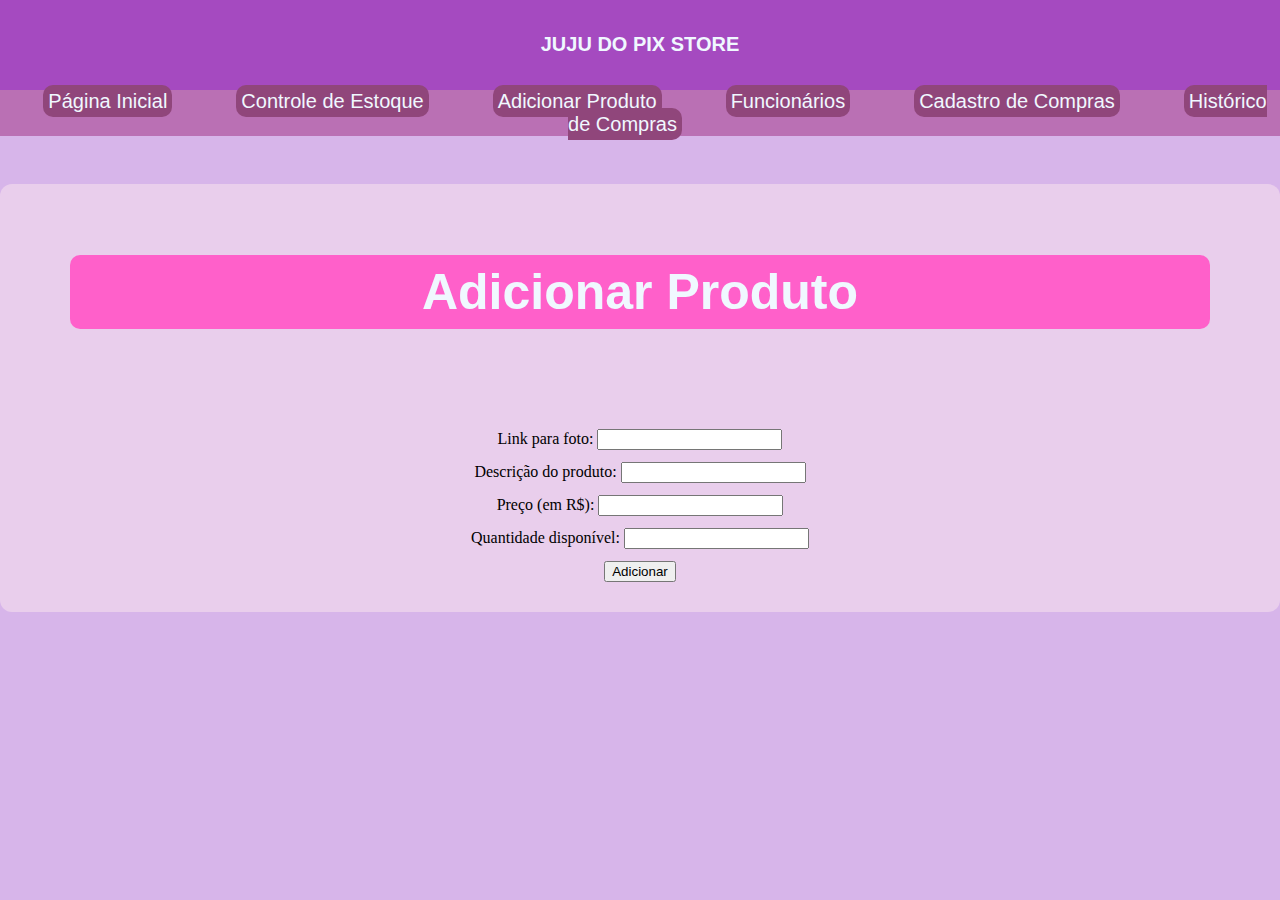
<file: add-produto.html>
<!DOCTYPE html>
<html lang="en">
<head>
    <meta charset="UTF-8">
    <meta name="viewport" content="width=device-width, initial-scale=1.0">
    <meta http-equiv="X-UA-Compatible" content="ie=edge">
    <title>Adicionar Produto</title>
    <link rel="stylesheet" type="text/css" href="style.css">
</head>
<body class="k" style="background-color: rgb(215, 181, 234);">
    <header class="A">
        <h1 style="text-align: center;">JUJU DO PIX STORE</h1>
    </header>
    
    <nav class="p" style="text-align: center;">
        <a class="C" href="index.html">Página Inicial</a>
        <a class="C" href="ctrl-estoque.html">Controle de Estoque</a>
        <a class="C" href="add-produto.html">Adicionar Produto</a>
        <a class="C" href="funcionarios.html">Funcionários</a>
        <a class="C" href="compra.html">Cadastro de Compras</a>
        <a class="C" href="dados.html">Histórico de Compras</a>
    </nav>

    <center>
        
        <br>
        <main>
    <h2 style="margin: 70px;" class="li">Adicionar Produto</h2>
    </br>
        <form action="">
            <div class="e">
                <label for="link-foto">Link para foto: </label>
                <input type="url" id="link-foto" name="link-foto">
            </div>
            
            <div class="e">
                <label for="descricao">Descrição do produto: </label>
                <!-- Adicione o id apropriado para o input abaixo -->
                <input type="text" id="" name="descrição">
            </div>
            
            <div class="e">
                <label for="preco">Preço (em R$): </label>
                <!-- Adicione o id apropriado e o type para receber números abaixo -->
                <input type="" id="" name="preço">
            </div>
            
            <div class="e">
                <!-- Preencha as propriedades necessárias para os elementos abaixo -->
                <label>Quantidade disponível: </label>
                <input>
            </div>
    
            <div class="form-add">
                <!-- Adicione ao type do botão abaixo o valor para que ele submeta o formulário -->
                <button class="e" type="submit">Adicionar</button>
            </div>
        </form>
    </main>
</center>

</body>
</html>
</file>
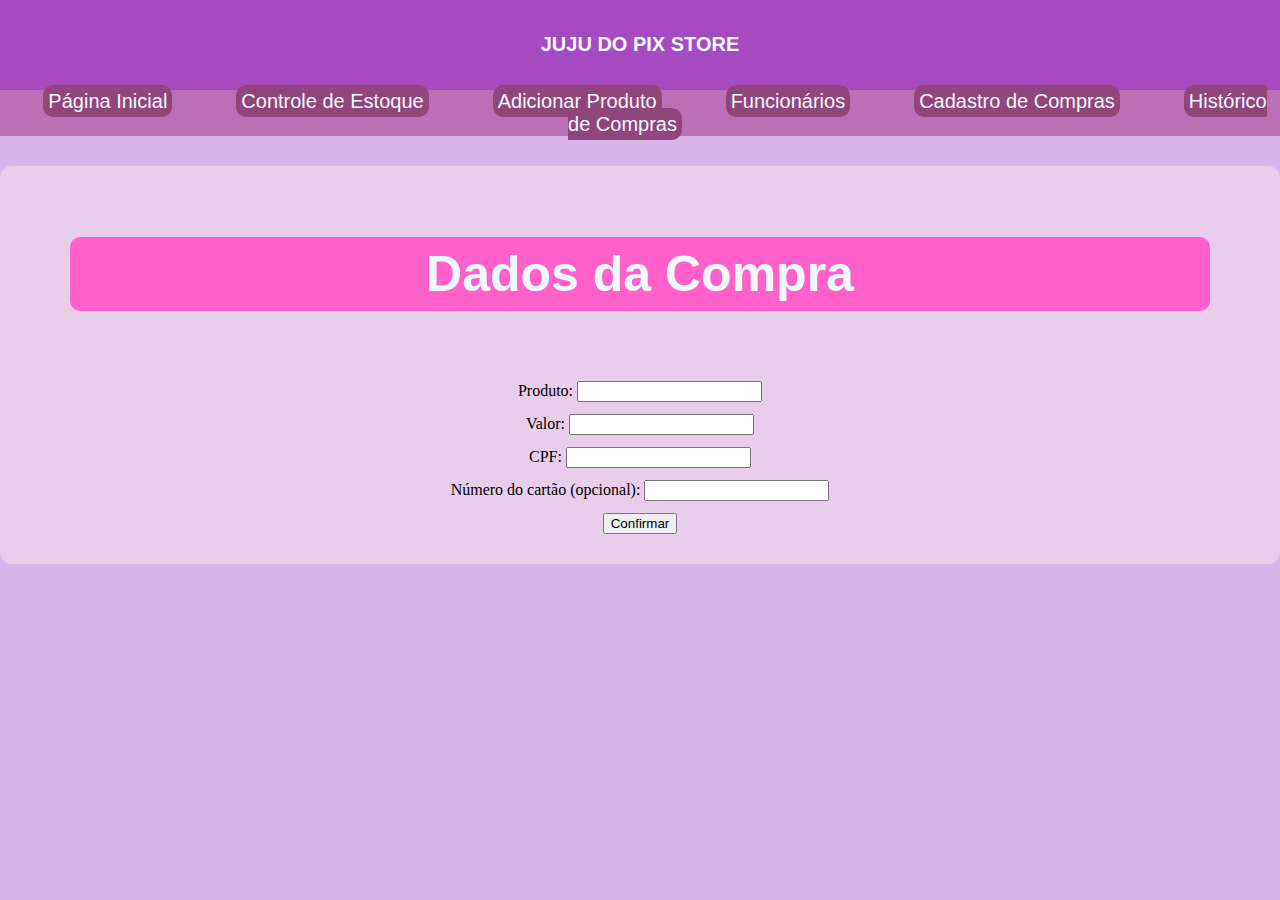
<file: compra.html>
<!DOCTYPE html>
<html lang="en">
<head>
    <meta charset="UTF-8">
    <meta name="viewport" content="width=device-width, initial-scale=1.0">
    <meta http-equiv="X-UA-Compatible" content="ie=edge">
    <title>Adicionar Produto</title>
    <link rel="stylesheet" type="text/css" href="style.css">
</head>
<body class="k" style="background-color: rgb(215, 181, 234);">
    <header class="A">
        <h1 style="text-align: center;">JUJU DO PIX STORE</h1>
    </header>
    
    <nav class="p" style="text-align: center;">
        <a class="C" href="index.html">Página Inicial</a>
        <a class="C" href="ctrl-estoque.html">Controle de Estoque</a>
        <a class="C" href="add-produto.html">Adicionar Produto</a>
        <a class="C" href="funcionarios.html">Funcionários</a>
        <a class="C" href="compra.html">Cadastro de Compras</a>
        <a class="C" href="dados.html">Histórico de Compras</a>
    </nav>

    <center>
        <main>    
    <h2 style="margin: 70px;" class="li">Dados da Compra</h2>
        <form action="">
            <div class="e">
                <label for="link-foto">Produto: </label>
                <input type="url" id="link-foto" name="link-foto">
            </div>
            
            <div class="e">
                <label for="descricao">Valor: </label>
                <!-- Adicione o id apropriado para o input abaixo -->
                <input type="text" id="" name="descrição">
            </div>
            
            <div class="e">
                <label for="preco">CPF: </label>
                <!-- Adicione o id apropriado e o type para receber números abaixo -->
                <input type="" id="" name="preço">
            </div>
            
            <div class="e">
                <!-- Preencha as propriedades necessárias para os elementos abaixo -->
                <label>Número do cartão (opcional): </label>
                <input>
            </div>
    
            <div class="form-add">
                <!-- Adicione ao type do botão abaixo o valor para que ele submeta o formulário -->
                <button class="e" type="submit">Confirmar</button>
            </div>
        </form>
    </main>
</center>

</body>
</html>
</file>
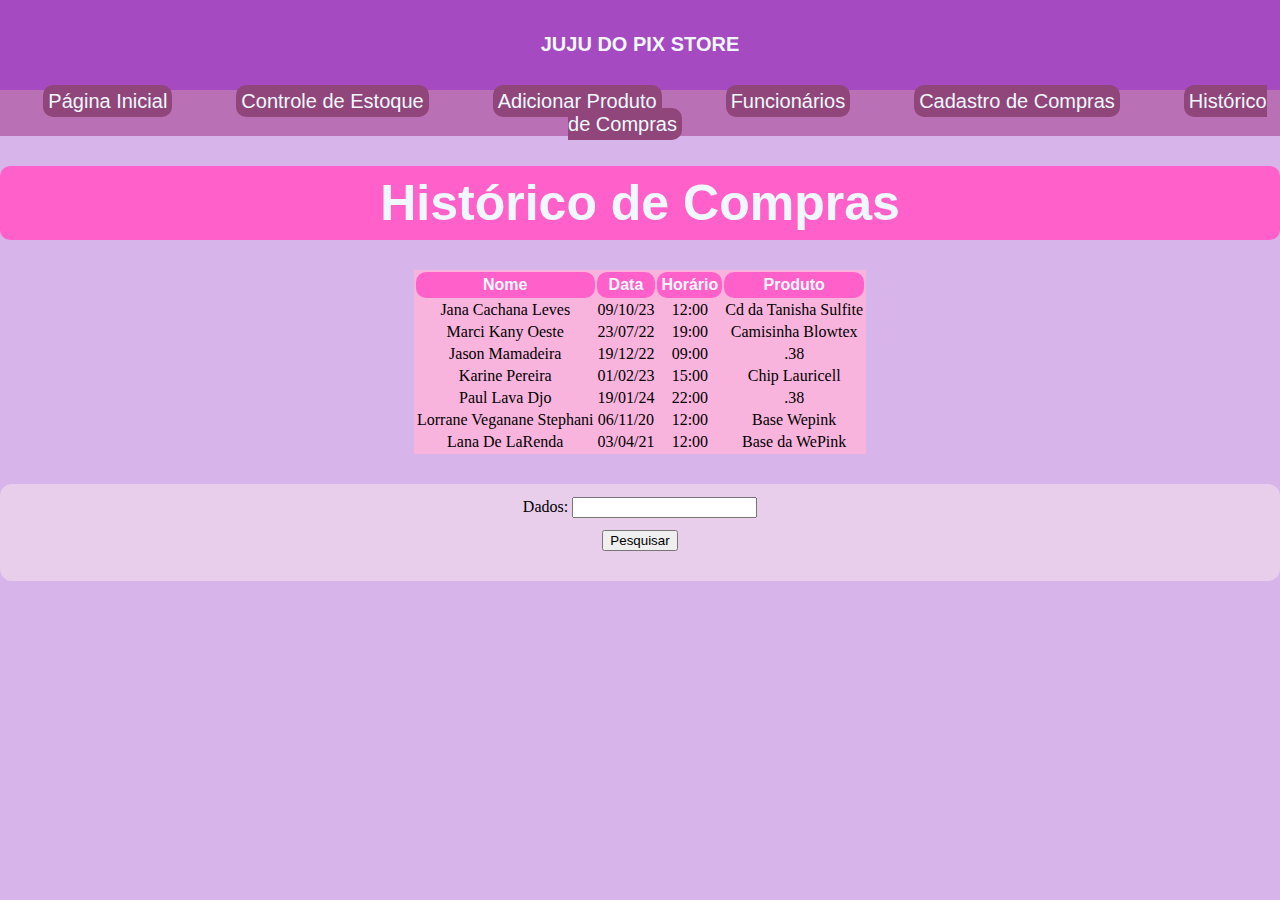
<file: dados.html>
<!DOCTYPE html>
<html lang="en">
<head>
    <meta charset="UTF-8">
    <meta name="viewport" content="width=device-width, initial-scale=1.0">
    <meta http-equiv="X-UA-Compatible" content="ie=edge">
    <title>Controle de Estoque</title>
    <link rel="stylesheet" type="text/css" href="style.css">
</head>
<body class="k" style="background-color: rgb(215, 181, 234);">
    <header class="A">
        <h1 style="text-align: center;">JUJU DO PIX STORE</h1>
    </header>
    
    <nav class="p" style="text-align: center;">
        <a class="C" href="index.html">Página Inicial</a>
        <a class="C" href="ctrl-estoque.html">Controle de Estoque</a>
        <a class="C" href="add-produto.html">Adicionar Produto</a>
        <a class="C" href="funcionarios.html">Funcionários</a>
        <a class="C" href="compra.html">Cadastro de Compras</a>
        <a class="C" href="dados.html">Histórico de Compras</a>
    </nav>
    <div class="k">
        <center>
            <h2 class="li">Histórico de Compras</h2>
        </center>
    </div>
    

    <center>
        <table class="co">
            <tr>
                <th class="v">Nome</th>
                <th class="v">Data</th>
                <th class="v">Horário</th>
                <th class="v">Produto</th>
            </tr>
    
            <tr>
                <td>Jana Cachana Leves</td>
                <td>09/10/23</td>
                <td>12:00</td>
                <td>Cd da Tanisha Sulfite</td>
            </tr>
    
            <tr>
                <td>Marci Kany Oeste</td>
                <td>23/07/22</td>
                <td>19:00</td>
                <td>Camisinha Blowtex</td>
            </tr>

            <tr>
                <td>Jason Mamadeira</td>
                <td>19/12/22</td>
                <td>09:00</td>
                <td>.38</td>
            </tr>

            <tr>
                <td>Karine Pereira</td>
                <td>01/02/23</td>
                <td>15:00</td>
                <td>Chip Lauricell</td>
            </tr>

            <tr>
                <td>Paul Lava Djo</td>
                <td>19/01/24</td>
                <td>22:00</td>
                <td>.38</td>
            </tr>

            <tr>
                <td>Lorrane Veganane Stephani</td>
                <td>06/11/20</td>
                <td>12:00</td>
                <td>Base Wepink</td>
            </tr>

            <tr>
                <td>Lana De LaRenda</td>
                <td>03/04/21</td>
                <td>12:00</td>
                <td>Base da WePink</td>
            </tr>   
            
    
        </table>
        <main>    
                <form action="">
                    <div class="e">
                        <label for="link-foto">Dados: </label>
                        <input type="url" id="link-foto" name="link-foto">
                    </div>
                    <div class="form-add">
                        <!-- Adicione ao type do botão abaixo o valor para que ele submeta o formulário -->
                        <button class="e" type="submit">Pesquisar</button>
                    </div>
                </form>
    </center>
    
</body>
</html>
</file>
<file: style.css>
.A{
    color: aliceblue;
    background-color: rgb(165, 74, 192);
    font-size: 10px;
    font-family: 'Trebuchet MS', 'Lucida Sans Unicode', 'Lucida Grande', 'Lucida Sans', Arial, sans-serif;
    padding: 20px;
}

.k{
    margin: 0;
    padding: 0;
}

.p{
    background-color: rgb(186, 112, 180);
    margin-bottom: 30px;
    padding: -10px;
    
}

.B{
    font-size: 40px;
    font-family: 'Gill Sans', 'Gill Sans MT', Calibri, 'Trebuchet MS', sans-serif;
}

.C{
    color: aliceblue;
    border: 2px rgb(255, 255, 255);
    border-radius: 10px;
    background-color: rgb(144, 70, 123);
    font-size: 20px;
    font-family: 'Gill Sans', 'Gill Sans MT', Calibri, 'Trebuchet MS', sans-serif;
    margin: 30px;
    margin-bottom: 60px;
    text-decoration: none;
    padding: 5px;
}

.D{
    margin: 78px;
    border-radius: 10px;
    border: 20px;
    border-color: rgb(224, 153, 197);
}

.s{
    color: aliceblue;
    border: 2px black;
    border-radius: 10px;
    background-color: rgb(255, 96, 202);
    font-size: 30px;
    padding: 5px;
    margin: 40px;
    display: inline;
    font-family: 'Trebuchet MS', 'Lucida Sans Unicode', 'Lucida Grande', 'Lucida Sans', Arial, sans-serif;
}

.e{
    margin-top: 12px;
}

.SS{
    border-image-width: 30%;
    border-radius: 12px;
    margin: 30px;
    width: 300px;
    height: 300px;

}

.v{
    margin-bottom: 50px;
    color: aliceblue;
    padding: 4px;
    border: 2px black;
    border-radius: 10px;
    background-color: rgb(255, 96, 202);
    font-family: 'Trebuchet MS', 'Lucida Sans Unicode', 'Lucida Grande', 'Lucida Sans', Arial, sans-serif;

}

.co{
    background-color: rgb(249, 180, 221);
    column-count: 3; 
    column-gap: 25px; 
    text-align: center; 
    margin-top: 30px;
    margin-bottom: 30px;
  }
  
.li{
    color: aliceblue;
    border: 2px black;
    border-radius: 10px;
    background-color: rgb(255, 96, 202);
    font-size: 50px;
    text-align: center;
    padding: 8px;
    padding-left: 2px;
    padding-right: 2px;
    margin-bottom: 20px;
    margin-top: 20px;
    font-family: 'Trebuchet MS', 'Lucida Sans Unicode', 'Lucida Grande', 'Lucida Sans', Arial, sans-serif;
}

main{
    background-color: rgb(233, 206, 236);
    text-align: center; 
    padding-bottom: 30px;
    padding-top: 1px;
    border-radius: 12px;
}
</file>
